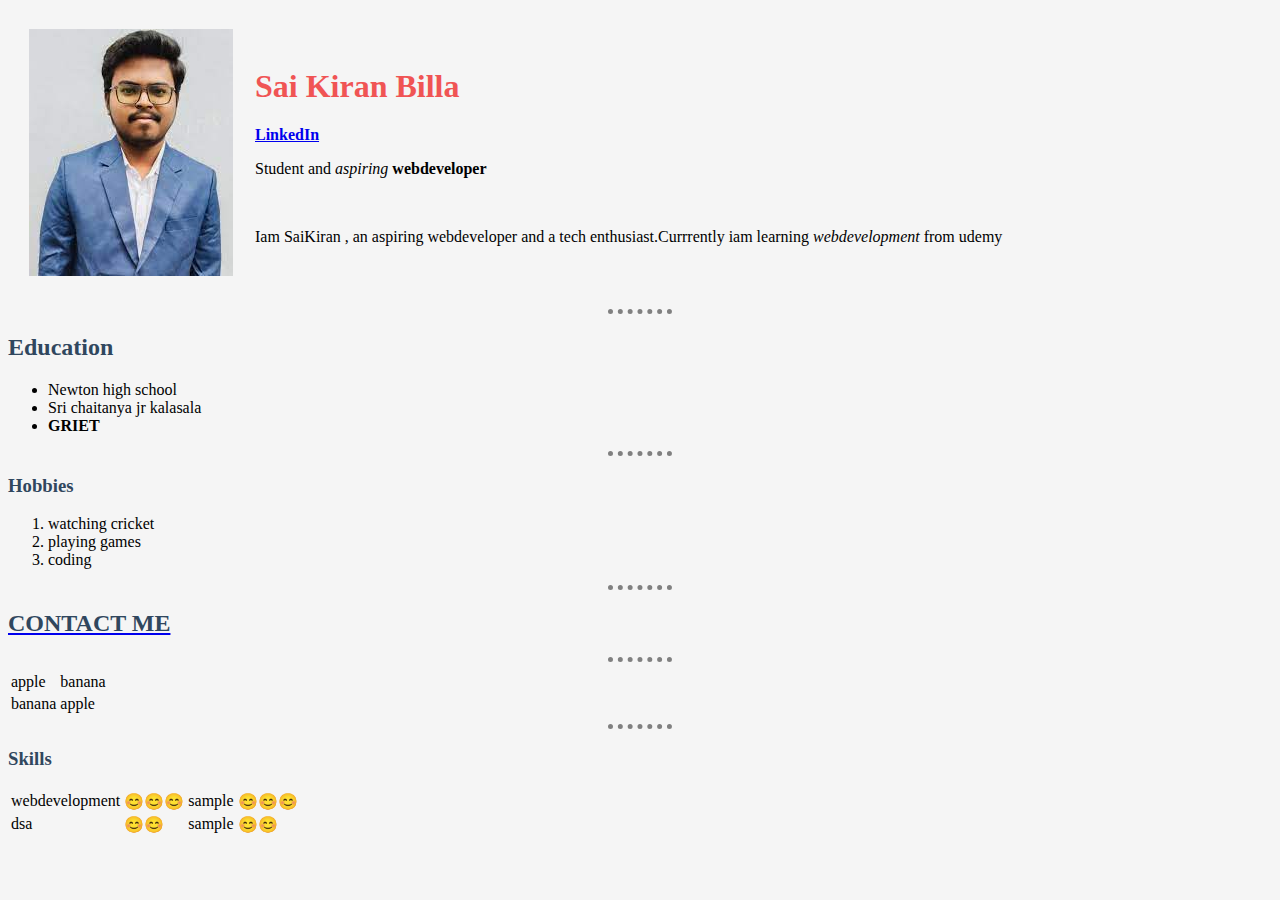
<file: index.html>
<!DOCTYPE html>
<html lang="en" dir="ltr">

<head>
  <meta charset="utf-8">
  <title> SaiKiran's peronal site</title>
  <link rel="stylesheet" href="css/styles.css">
 
</head>

<body>
  <table cellspacing = "20">
    <tr>
      <td><img src="images/download (1).jpg" alt="profile-picture"></td>
      <td><h1>Sai Kiran Billa</h1>
  <a href="https://www.linkedin.com/in/saikiranbilla/" target="_blank"><strong>LinkedIn</strong></a>
  <p>Student and <em>aspiring</em> <strong>webdeveloper</strong> </p>
  <br>
  <p>Iam SaiKiran , an aspiring webdeveloper and a tech enthusiast.Currrently iam learning <em>webdevelopment</em> from udemy</p></td>
    </tr>
  </table>
  
  

  <hr>

  <h2>Education</h2>
  <ul>
    <li>Newton high school</li>
    <li>Sri chaitanya jr kalasala</li>
    <li> <strong>GRIET</strong></li>
  </ul>

  <hr>

  <h3>Hobbies</h3>
  <ol>
    <li>watching cricket</li>
    <li>playing games</li>
    <li>coding</li>
  </ol>
<hr>

<a href="contact.html" target="_blank"><h2>CONTACT ME</h2></a>

<hr>

<table >
  <tr>
    <td>apple</td>
    <td>banana</td>
  </tr>
  <tr>
    <td>banana</td>
    <td>apple</td>
  </tr>
</table>
<hr>

<h3>Skills</h3>
<table >
  <tr>
    <td>
      webdevelopment
    </td>
    <td>
      😊😊😊
    </td>
    <td>
      sample
    </td>
    <td>
      😊😊😊
    </td>
  </tr>
  <tr>
    <td>
     dsa
    </td>
    <td>
      😊😊
    </td>
    <td>
     sample
    </td>
    <td>
      😊😊
    </td>
    
  </tr>
</table>
</body>

</html>
</file>
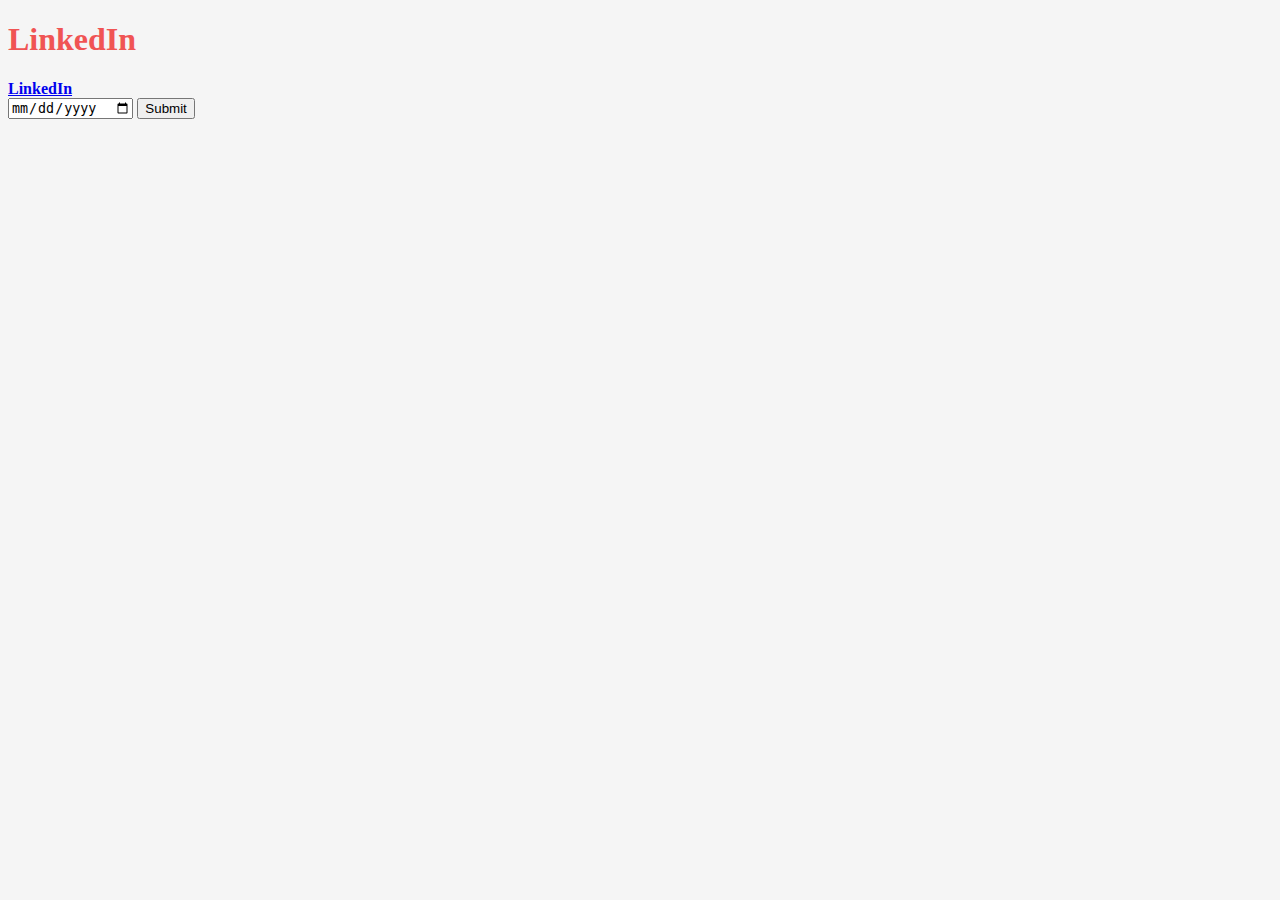
<file: contact.html>
<!DOCTYPE html>
<html lang="en">
<head>
    <meta charset="UTF-8">
    <meta http-equiv="X-UA-Compatible" content="IE=edge">
    <meta name="viewport" content="width=device-width, initial-scale=1.0">
    <title>CONTACT</title>
    <link rel="stylesheet" href="css/styles.css">
 
</head>
<body>
    <h1>LinkedIn</h1>
    <a href="https://www.linkedin.com/in/saikiranbilla/" target="_blank"><strong>LinkedIn</strong></a>
</body>
<form action="#">
    <label for="YOUR NAME"></label>
    <input type="date">
    <input type="submit" name="" id="">
</form>
</html>
</file>
<file: css/styles.css>
body {
      background-color: #F5F5F5;
    }

    hr{
      
      border-style: dotted none none;
      border-width: 5px;
      border-color: grey;
      

      width: 5%;
    }

    h1 {
            color: #F05454;
    }

    h3 {
            color: #30475E;
    }

    h2 {
            color: #30475E;
    }
</file>
